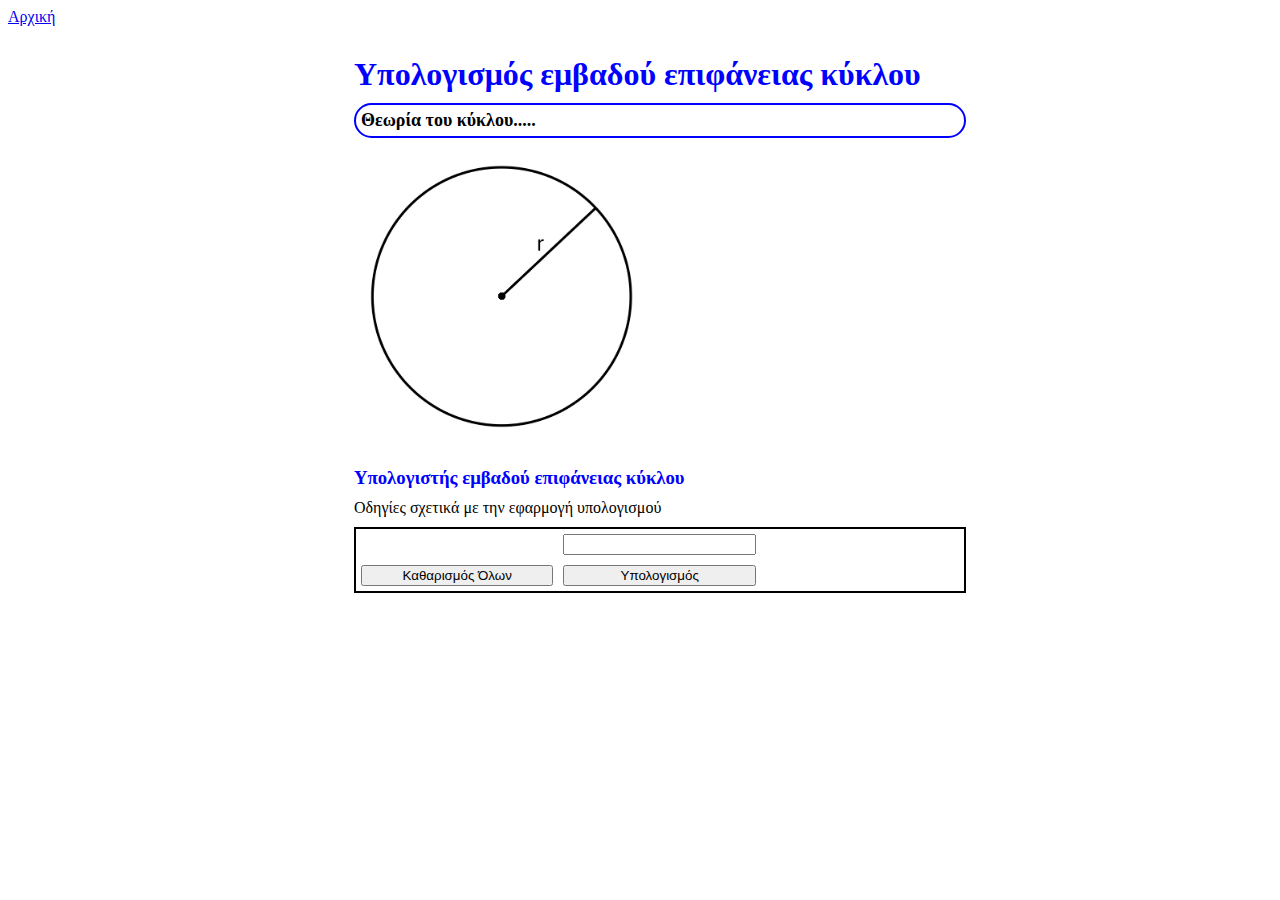
<file: circle.html>
<!DOCTYPE html>
<html lang="en">
<head>
    <meta charset="UTF-8">
    <meta http-equiv="X-UA-Compatible" content="IE=edge">
    <meta name="viewport" content="width=device-width, initial-scale=1.0">
    <link rel="stylesheet" href="style.css">
    <script src="circle.js"></script>
    <script src="mylibrary.js"></script>
    <title>Document</title>
</head>
<body>

    
  
    <a href="index.html">Αρχική</a><br>
    <div class="box">
        <h1>Υπολογισμός εμβαδού επιφάνειας κύκλου</h1>
        <p class="rule"><b>Θεωρία του κύκλου.....</b></p>
            <img src="circler.png" alt="κύκλος" style ="width:25%">           
        
        <h3>Υπολογιστής εμβαδού επιφάνειας κύκλου</h3>
        <p style="width:50%; text-align: justify;"> Οδηγίες σχετικά με την εφαρμογή υπολογισμού</p>
        
        <div id="test"></div>
        <div id ="bord" class="container">

            <div class="row">
                <div class="column">
                    <p id="circleArea"></p>
                </div>
                <div class="column">
                    <input type="text" name="" id="circleR" onclick="circleROnKeyPress()" >
                </div>
            </div>
            <div class="row">
                <div class="column">
                    <button id="clearButton" onclick="clearAll()">Καθαρισμός Όλων</button>
                </div>
                <div class="column">
                    <button id="calculateButton" onclick="calculateArea()">Υπολογισμός</button>
                </div>
            </div>

           
            
        </div>

           <p id="test"></p>
    </div>  
    <!--
        Πρόγραμμα υπολογισμού circle area
    -->
    
    
    <script>
        let radius = document.getElementById("circleR");
       


       
        
     
        function calculateArea() {
            
            if (ValidateNumber(radius.value) == true)
            {
                document.getElementById('circleArea').innerHTML = Circle_Area(radius.value);
            }
            else
            {
                document.getElementById('circleArea').innerHTML = "Σφάλμα, η τιμή της ακτίνας δεν έχει τη σωστή μορφή";
                document.getElementById('circleR').style.backgroundColor  = 'red';
            }
            
        }

        function clearAll() {
            document.getElementById('circleArea').innerHTML = 0;
            radius.value = 0;
        }

        

            
    </script>
</body>
</html>
</file>
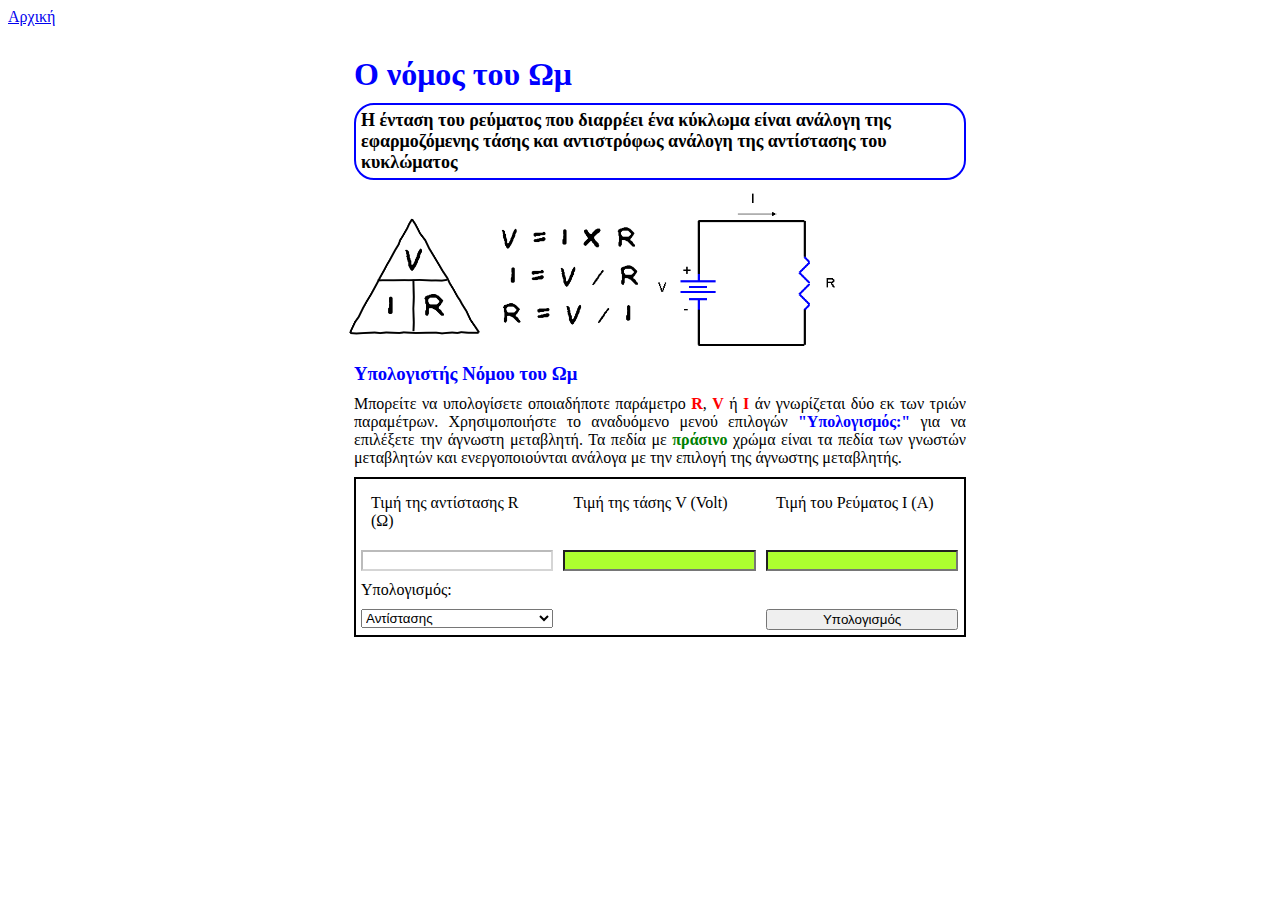
<file: ohms.html>
<!--
    Auhtor: Gotsinas Antonios

    Περιγραφή:

        Σελίδα που φιλοξενεί έναν υπολογιστή το νόμου του Ωμ.
-->
<!DOCTYPE html>
<html>
    <head>
        <title>Functions Project</title>
        <script src ="ohms.js"></script>
        <link rel="stylesheet" type="text/css" href="style.css">
    </head>

    <body onload="onLoad()">
        <a href="index.html">Αρχική</a><br>
    <div class="box">
        <h1>Ο νόμος του Ωμ</h1>
        <p class="rule"><b>Η ένταση του ρεύματος που διαρρέει ένα
            κύκλωμα είναι ανάλογη της
            εφαρμοζόμενης τάσης και αντιστρόφως ανάλογη
            της αντίστασης του κυκλώματος</b></p>
            <img src="ohmslaw.bmp" alt="Νόμος του Ωμ" style ="width:25%">
            <img src="ohmscircuit.bmp" alt="Νόμος του Ωμ" style="width:15%;">
        
        <h3>Υπολογιστής Νόμου του Ωμ</h3>
        <p style="width:50%; text-align: justify;">Μπορείτε να υπολογίσετε οποιαδήποτε παράμετρο <b style="color:red">R</b>, <b style="color:red">V</b> ή <b style="color:red">I</b> άν γνωρίζεται δύο εκ των τριών παραμέτρων. 
        Χρησιμοποιήστε το αναδυόμενο μενού επιλογών <b style="color:blue">"Υπολογισμός:"</b> για να επιλέξετε την άγνωστη μεταβλητή. Τα πεδία με <b style="color:green">πράσινο</b> χρώμα
        είναι τα πεδία των γνωστών μεταβλητών και ενεργοποιούνται ανάλογα με την επιλογή της άγνωστης μεταβλητής.
        </p>
        <div id ="bord" class="container">

            <div class = "row">
                <div class="column"><p>Τιμή της αντίστασης R (Ω)</p> </div>
                <div class="column"><p>Τιμή της τάσης V (Volt)</p></div>
                <div class="column"><p>Τιμή του Ρεύματος I (A)</p></div>
            </div>

            <div class = "row">
                <div class="column"><input id="resistance"></div>
                <div class="column"><input id="voltage"></div>
                <div class="column"> <input id ="current"></div>
            </div>
            
            <div class = "row">
                <div class="column"><label for="calcSelection">Υπολογισμός: </label></div>
                <div class="column"></div>
                <div class="column"></div>
            </div>

            <div class = "row">
                <div class="column"> 
                    <select name="Calculate" id="calcSelection" onchange="onResultChange()">
                    <option value="R"">Αντίστασης</option>
                    <option value="V">Τάσης</option>
                    <option value="I">Ρεύματος</option>
                    </select></div>
                <div class="column"> <p id="result" class="result"></p></div>
                <div class="column"><button id="calcButton" onclick="oncalcButtonClick()">Υπολογισμός</button></div>    
        </div>
    </div>  
    <!--
        Πρόγραμμα υπολογισμού του νόμου του Ωμ σύμφωνα με τις παραμέτρους που είναι γνωστές οι τιμές τους.
    -->
    <script>
       
       // δήλωσε μεταβλητές αναφοράς για κάθε πεδίο εισόδου
       let inputR = document.getElementById("resistance");
       let inputV = document.getElementById("voltage");
       let inputI = document.getElementById("current");
       // δήλωσε μία μεταβλητή αναφοράς για το στοιχείο αναδυόμενης λίστας επιλογής υπολογισμού
       let calc = document.getElementById("calcSelection");
       // δήλωσε μία μεταβλητή αναφοράς για το στοιχείο εμφάνισης αποτελέσματος 
       let result = document.getElementById("result");

        // συνάρτηση που θα εκτελείται όταν φορτώνουμε τη σελίδα
       function onLoad() {
        // κατά τη φόρτωση της σελίδας
        calc.value = "R";               // επέλεξε ως αρχική επιλογή υπολογισμού την Αντίσταση
        inputR.disabled = true;         // απενεργοποίησε το στοιχείο εισόδου τιμής αντίστασης
        inputR.value = "";              // καθάρισε όλα τα πεδία εισόδου
        inputV.value = "";
        inputI.value = "";
        // κάνε μεταβολή των χρωμάτων 
        inputR.style.backgroundColor = "transparent";
        inputV.style.backgroundColor = "greenyellow";
        inputI.style.backgroundColor = "greenyellow";
       }
       
        // συνάρτηση που θα εκτελείται με την αλλαγή της τιμής του στοιχείου select
        function onResultChange() {            
                calculationSelector(calc.value);           
        }

        // συνάρτηση που θα εκτελείται όταν πατηθεί το πλήκτρο υπολογισμού
        function oncalcButtonClick() {
            // ανάλογα με την επιλογή υπολογισμού
            switch(calc.value)
            {
                case "R": // υπολογισμός της αντίστασης από το ρεύμα και την τάση

                // προτού προχωρήσεις σε υπολογισμούς κάνε έλεγχο άν ο παρανομαστής του κλάσματος είναι διαφορετικός
                // του 0. Στην περίπτωση αυτή είναι η τιμή του ρεύματος I αφού εκτελούμε την πράξη  R = V/I. 
                if (checkDenominator(inputI.value))
                {
                    // εμφάνισε το αποτέλεσμα στο πεδίο result 
                    result.innerHTML = Ohms_R(inputV.value,inputI.value,true);
                    // εμφάνισε το ίδιο αποτέλεσμα και στο πεδίο εισόδου της αντίστασης χωρίς τις μονάδες μέτρησης
                    inputR.value = Ohms_R(inputV.value,inputI.value,false);;
                }
                else // σε περίπτωση που ο παρανομαστής είναι 0 ή κάποια απροσδιόριστη τιμή 
                {
                    // πρέπει να εμφανίσουμε ένα μήνυμα 
                    result.innerHTML = "Η τιμή του ρεύματος Ι δεν έχει σωστή μορφή";
                }
                    break;
                case "V": // υπολογισμός της τάσης από αντίσταση και ρεύμα

                        // εμφάνισε το αποτέλεσμα στο πεδίο result 
                        result.innerHTML = Ohms_V(inputR.value,inputI.value,true);
                        // εμφάνισε το ίδιο αποτέλεσμα και στο πεδίο εισόδου της αντίστασης χωρίς τις μονάδες μέτρησης
                        inputV.value = Ohms_V(inputR.value,inputI.value,false);            
                    break;
                case "I": // υπολογισμός του ρεύματος από την τάση και την αντίσταση

                // προτού προχωρήσεις σε υπολογισμούς κάνε έλεγχο άν ο παρανομαστής του κλάσματος είναι διαφορετικός
                // του 0. Στην περίπτωση αυτή είναι η τιμή της αντίστασης R αφού εκτελούμε την πράξη  I = V/R. 
                if (checkDenominator(inputR.value))
                {
                    // εμφάνισε το αποτέλεσμα στο πεδίο result 
                    result.innerHTML = Ohms_I(inputR.value,inputV.value,true);
                    // εμφάνισε το ίδιο αποτέλεσμα και στο πεδίο εισόδου της έντασης του ρεύματος χωρίς τις μονάδες μέτρησης
                    inputI.value = Ohms_I(inputR.value,inputV.value,false);;
                }
                else // σε περίπτωση που ο παρανομαστής είναι 0 ή κάποια απροσδιόριστη τιμή 
                {
                    // πρέπει να εμφανίσουμε ένα μήνυμα 
                    result.innerHTML = "Η τιμή της αντίστασης R δεν έχει σωστή μορφή";
                }
                break;
            }
        }

        // μία συνάρτηση η οποία επιστρέφει true άν η παράμετρος value είναι αριθμός διαφορετικός του 0
        // θα χρησιμοποιηθεί ώστε να ελέγχει άν ο παρανομαστής ενός κλάσματος δέν είναι 0 ώστε να μήν 
        // δημιουργούνται προβλήματα κατά τις πράξεις με διαιρέσεις.
        function checkDenominator(value) {
            // μεταβλητή η οποία θα γίνει true μόνο άν ο παρανομαστής είναι αριθμός και είναι διαφορετικός του 0
            let pass = false;

            // κάνε μετατροπή της τιμής value σε αριθμό τύπου float
            let f = parseFloat(value);
            // πρώτα κάνε έλεγχο άν η τιμή δεν είναι άκυρη
            if (!Number.isNaN(f))
            {
                // άν περάσεις το πρώτο check κάνε έλεγχο άν δεν είναι 0
                if (value != 0)
                 // θέσε πως περάσαμε τα check άρα είναι ασφαλές να χρησιμοποιήσουμε τον αριθμό
                 pass = true;                
            }
            return pass;
        }
        // Συνάρτηση με τη μορφή διαδικασίας η οποία δέχεται μία παράμετρο value
        // και σύμφωνα με την τιμή αυτής της παραμέτρου απενεργοποιεί το κουτί εισόδου
        // που αντιστοιχεί στον υπολογισμό αυτής της ποσότητας. Οι επιτρεπτές τιμές είναι
        // "R" - για υπολογισμό της αντίστασης
        // "V" - για υπολογισμό της τάσης 
        // "Ι" - για υπολογισμό της έντασης του ρεύματος
        // Η συνάρτηση αυτή έχει σχεδιαστεί να λειτουργεί με την συνάρτηση εξυπηρέτησης του event onChange
        // για το στοιχείο <select> που έχουμε τοποθετήσει στη σελίδα μας ωστε να επιλέγουμε την παράμετρο υπολογισμού
        function calculationSelector(value) {
            // ανάλογα με την τιμή της παραμέτρου value
            // απενεργοποίησε το κουτί εισόδου για το οποίο ο υπολογισμός θέλουμε να γίνει
            // και ενεργοποίησε τα κουτιά εισόδου των τιμών που θα συμμετέχουν στους υπολογισμούς ως γνωστές μεταβλητές
            // άλλαξε επίσης και τα χρώματα των πεδίων που είναι ενεργά καθώς και του πεδίου που είναι ανενεργό
            switch (value) 
            {
                case "R":
                    inputR.disabled = true;
                    inputV.disabled = false;
                    inputI.disabled = false;
                    inputR.style.backgroundColor = "transparent";
                    inputV.style.backgroundColor = "greenyellow";
                    inputI.style.backgroundColor = "greenyellow";
                    break;
                case "V":
                    inputR.disabled = false;
                    inputV.disabled = true;
                    inputI.disabled = false;
                    inputR.style.backgroundColor = "greenyellow";
                    inputV.style.backgroundColor = "transparent";
                    inputI.style.backgroundColor = "greenyellow";
                    break;
                case "I":
                    inputR.disabled = false;
                    inputV.disabled = false;
                    inputI.disabled = true;
                    inputR.style.backgroundColor = "greenyellow";
                    inputV.style.backgroundColor = "greenyellow";
                    inputI.style.backgroundColor = "transparent";
                    break;
                default:               
                    inputR.disabled = true;
                    inputV.disabled = false;
                    inputI.disabled = false;
                    inputR.style.backgroundColor = "transparent";
                    inputV.style.backgroundColor = "greenyellow";
                    inputI.style.backgroundColor = "greenyellow";
                    break;
            }
        }
    </script>
    </body>
</html>
</file>
<file: style.css>
/*
    Author: Gotsinas Antonios
    
    Περιγραφή:

        Αρχείο μορφοποίησης css για την σελίδα που θα φιλοξενήσει τον υπολογιστή του νόμου του Ωμ.
 */
 /* όλα τα στοιχεία να συμπεριλαμβάνουν στο μέγεθός τους τα padding, margin, border*/
 * {
    box-sizing: border-box;
}
/* Μορφοποίηση του container που θα φιλοξενήσει το πλέγμα*/
.container {
    width: 50%;    /* δίνω πλάτος 50% px*/  
    border: 2px solid black; /* εμφάνισε ένα περίγραμμα γύρω απο κάθε div */   
    margin: 10px;
}

/* Μορφοποίηση κάθε στήλης*/
.column {
    float: left;     /* Κάνε την κάθε στήλη να κολλά η μία δίπλα στην άλλη απο τα αριστερά*/
    width: 33.3%;        /* το πλάτος κάθε στήλης θα καταλαμβάνει το 33.3% του παραθύρου που το φιλοξενεί*/
    padding: 5px;     /* θέσε περιμετρικά ένα Padding 25px σε κάθε στήλη*/    
}

/* Μορφοποίηση έτσι ώστε μετά απο κάθε εφαρμογή της μορφοποίησης .row να υπάρχει κενό περιεχόμενο*/
.row::after {
    content:"";     /* μετά απο κάθε γραμμή που εφαρμόζουμε δεν θέλουμε να υπάρχει περιεχόμενο*/
    display: table; /* μετά απο την εφαρμογή αυτή θέλουμε τα στοιχεία να συμπεριφέρονται ως ένα στοιχείο πίνακα*/
    clear: both;    /* επιτρέπει την τοποθέτηση αριστερά και δεξιά */
}

/* Μορφοποίηση των στοιχείων input και αναδυόμενης λίστας (dropdown list) select*/
input, select {
    width: 100%;
 }

/* Μορφοποίηση του πλήκτρου*/
button {
    width: 100%;
    overflow: hidden;
}

/* Μορφοποίηση του στοιχείου εμφάνισης του αποτελέσματος*/
.result {
    text-align: center;
}
/* Μορφοποίηση του στοιχείου που θα φιλοξενήσει τον κανόνα θεωρίας του νόμου του ΩΜ*/
.rule {
    border:2px solid blue;
    border-radius: 20px;
    width: 50%;
    padding: 5px;
    margin: 10px;
    font-size: large;
}

/* Μορφοποίηση των headings που χρησιμοποιούνται στη σελίδα*/
h1, h3 {
    margin: 10px;
    color:blue;
}
/* Μορφοποίηση των παραγράφων*/
p {
    margin: 10px;   
}

/* Μορφοποίηση του εξωτερικού περιγράμματος που θα φιλοξενήσει όλο το περιεχόμενο*/
.box {
    margin:10px;
    padding:10px;
    position: relative;
    left: 25%;
   
   
}
</file>
